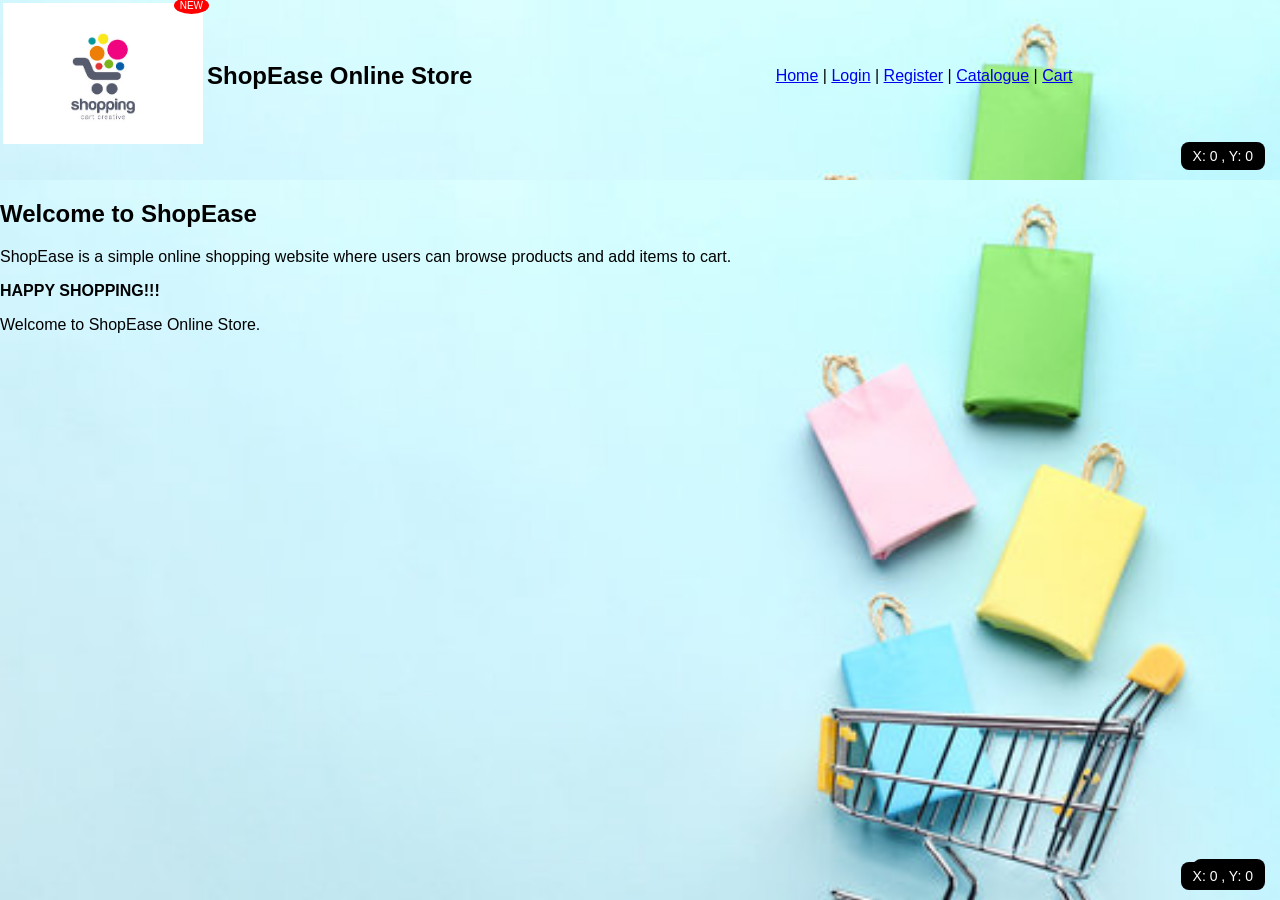
<file: index.html>
<!DOCTYPE html>
<html>
<head>
    <title>ShopEase - Home</title>
</head>

<frameset rows="20%,80%" frameborder="0" border="0">
    <frame src="top.html" noresize scrolling="no">
    <frame src="right.html" noresize>
</frameset>

</html>
</file>
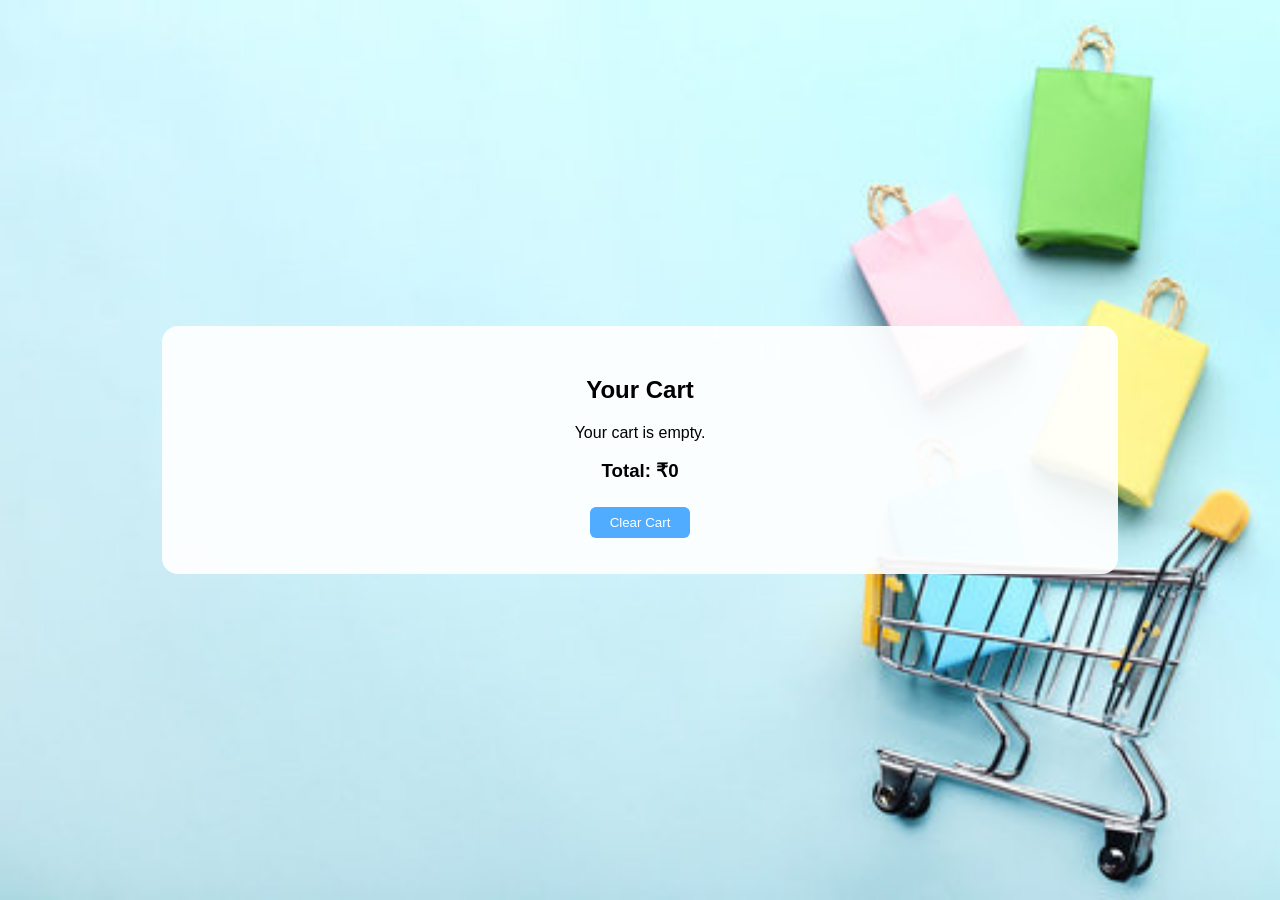
<file: cart.html>
<!DOCTYPE html>
<html>
<head>
<title>Cart</title>
<link rel="stylesheet" href="style.css">

<script>

let cart = JSON.parse(sessionStorage.getItem("cart")) || [];

window.onload = function(){

    let box = document.getElementById("cart");
    let total = 0;

    if(cart.length === 0){
        box.innerHTML = "<p>Your cart is empty.</p>";
        return;
    }

    cart.forEach(p => {

        let cost = p.price * p.quantity;   // FIXED HERE
        total += cost;

        box.innerHTML += `
        <p>${p.name} × ${p.quantity} = ₹${cost}</p>
        `;
    });

    document.getElementById("total").innerText = total;
}

</script>
</head>

<body class="center-page">

<div class="catalogue-container">
<h2>Your Cart</h2>

<div id="cart"></div>

<h3>Total: ₹<span id="total">0</span></h3>

<button onclick="sessionStorage.clear(); location.reload();"
style="padding:8px 20px;">Clear Cart</button>

</div>

</body>
</html>
</file>
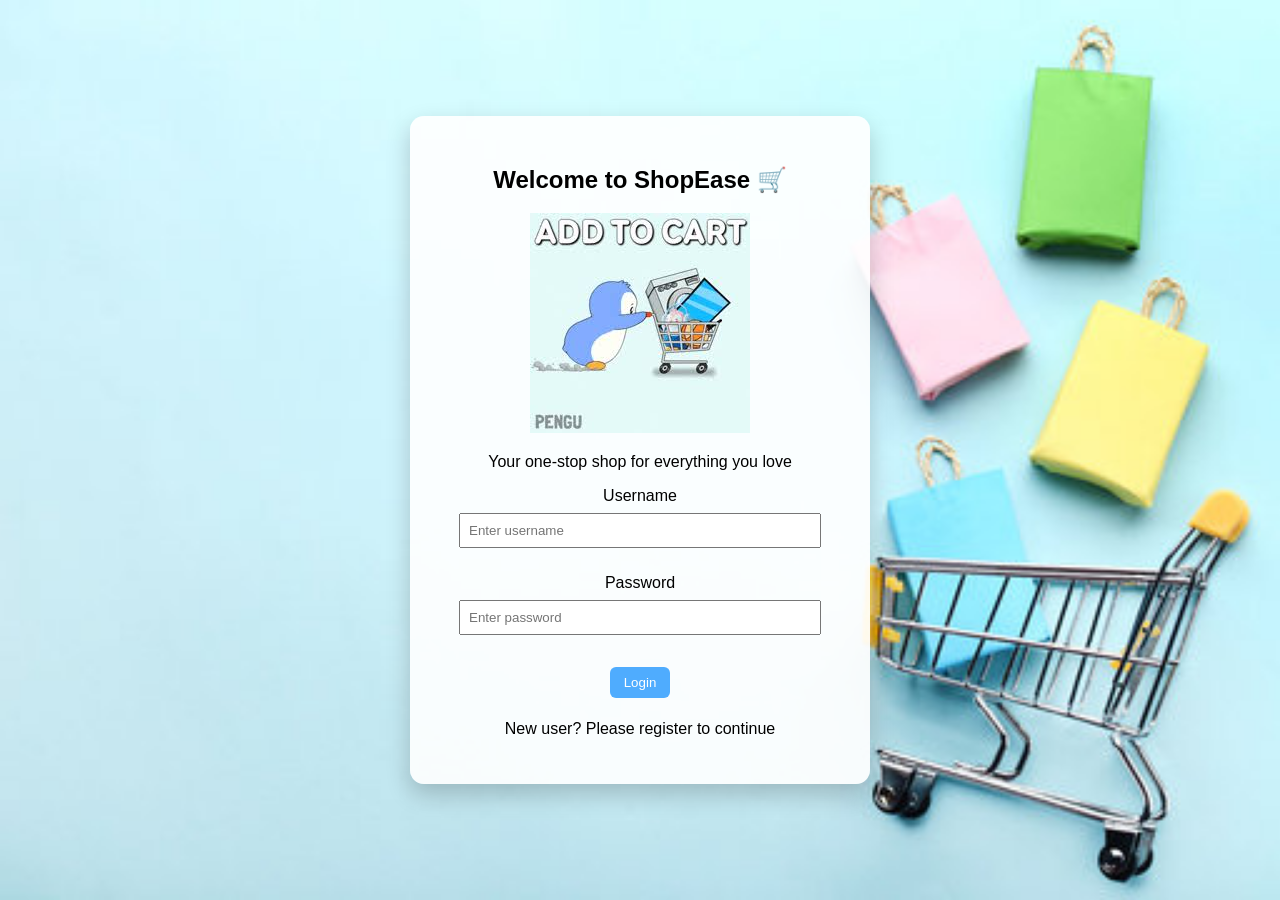
<file: catalogue.html>
<!DOCTYPE html>
<html>
<head>
<title>Catalogue - ShopEase</title>
<link rel="stylesheet" href="style.css">

<script>

/* ---------- LOGIN CHECK ---------- */
if (sessionStorage.getItem("isloggedIn") !== "true") {
    alert("Please login first");
    window.location.href = "login.html";
}

/* ---------- PRODUCTS ---------- */
let products = {

clothes: [
 {name:"T-Shirt", price:500},
 {name:"Jeans", price:1200},
 {name:"Jacket", price:2200},
 {name:"Kurti", price:900}
],

electronics: [
 {name:"Mobile", price:15000},
 {name:"Laptop", price:55000},
 {name:"Headphones", price:2000},
 {name:"Smart Watch", price:3500}
],

books: [
 {name:"Novel", price:400},
 {name:"Python Book", price:650},
 {name:"AI Book", price:900}
],

home: [
 {name:"Mixer", price:2500},
 {name:"Iron Box", price:1200},
 {name:"Lamp", price:600}
],

footwear: [
 {name:"Sports Shoes", price:2200},
 {name:"Sandals", price:900}
],

beauty: [
 {name:"Face Wash", price:250},
 {name:"Perfume", price:1500}
],

sports: [
 {name:"Cricket Bat", price:2000},
 {name:"Football", price:800}
],

groceries: [
 {name:"Rice Bag", price:1200},
 {name:"Cooking Oil", price:650}
]

};

/* ---------- CART STORAGE ---------- */
let cart = JSON.parse(sessionStorage.getItem("cart")) || [];


/* ---------- LOAD CATEGORY ---------- */
function loadCategory(cat){

    let box = document.getElementById("products");
    box.innerHTML = "";

    let table = `
    <h3 style="text-align:center; text-transform:capitalize;">
    ${cat} - Basic Information
    </h3>

    <table border="3" width="85%" align="center" cellpadding="10"
    style="border-collapse:separate; border-spacing:0; border:3px double black; margin-bottom:30px;">

    <tr style="background-color:#d79aa4;">
        <th style="border:2px solid black;">Product Name</th>
        <th style="border:2px solid black;">Price (₹)</th>
        <th style="border:2px solid black;">Quantity</th>
    </tr>
    `;

    products[cat].forEach(p => {
        table += `
        <tr>
            <td style="border:2px solid black;">${p.name}</td>
            <td style="border:2px solid black;">${p.price}</td>
            <td style="border:2px solid black;">
                <button onclick="changeQty('${p.name}',-1)">-</button>
                <span id="${p.name}">1</span>
                <button onclick="changeQty('${p.name}',1)">+</button>
                <br><br>
                <button onclick="addToCart('${p.name}',${p.price})"
                style="background:#4CAF50;color:white;border:none;padding:5px 10px;">
                Add
                </button>
            </td>
        </tr>
        `;
    });

    table += `</table>`;


    /* ----------- DETAILED TABLE ----------- */

    table += `
    <h3 style="text-align:center; text-transform:capitalize;">
    ${cat} - Detailed Information
    </h3>

    <table width="85%" align="center" cellpadding="10"
    style="border-collapse:collapse; margin-bottom:30px;">

    <tr style="background-color:#2f4f7f; color:white;">
        <th>Product Name</th>
        <th>Category</th>
        <th>Availability</th>
        <th>Rating</th>
    </tr>
    `;

    products[cat].forEach(p => {
        table += `
        <tr style="background-color:#e8edf7;">
            <td>${p.name}</td>
            <td>${cat}</td>
            <td>In Stock</td>
            <td>4.5 ⭐</td>
        </tr>
        `;
    });

    table += `</table>`;


    /* ----------- GO TO CART BUTTON ----------- */

    table += `
    <div style="text-align:center; margin-bottom:40px;">
        <button onclick="window.location.href='cart.html'"
        style="padding:10px 25px; background-color:#4CAF50;
        color:white; border:none; border-radius:6px; cursor:pointer;">
        Go To Cart
        </button>
    </div>
    `;

    box.innerHTML = table;
}


/* ---------- CHANGE QUANTITY ---------- */
function changeQty(name,val){
    let el = document.getElementById(name);
    let q = parseInt(el.innerText) + val;
    if(q < 1) q = 1;
    el.innerText = q;
}


/* ---------- ADD TO CART ---------- */
function addToCart(name, price){

    let qty = parseInt(document.getElementById(name).innerText);

    cart.push({
        name: name,
        price: price,
        quantity: qty
    });

    sessionStorage.setItem("cart", JSON.stringify(cart));

    alert("Added to cart");
}

</script>
</head>

<body class="center-page">

<div class="catalogue-container">
    <h2>Product Catalogue</h2>

    <div class="categories">
        <button onclick="loadCategory('clothes')">Clothes</button>
        <button onclick="loadCategory('electronics')">Electronics</button>
        <button onclick="loadCategory('books')">Books</button>
        <button onclick="loadCategory('home')">Home</button>
        <button onclick="loadCategory('footwear')">Footwear</button>
        <button onclick="loadCategory('beauty')">Beauty</button>
        <button onclick="loadCategory('sports')">Sports</button>
        <button onclick="loadCategory('groceries')">Groceries</button>
    </div>

    <div id="products"></div>

</div>

</body>
</html>
</file>
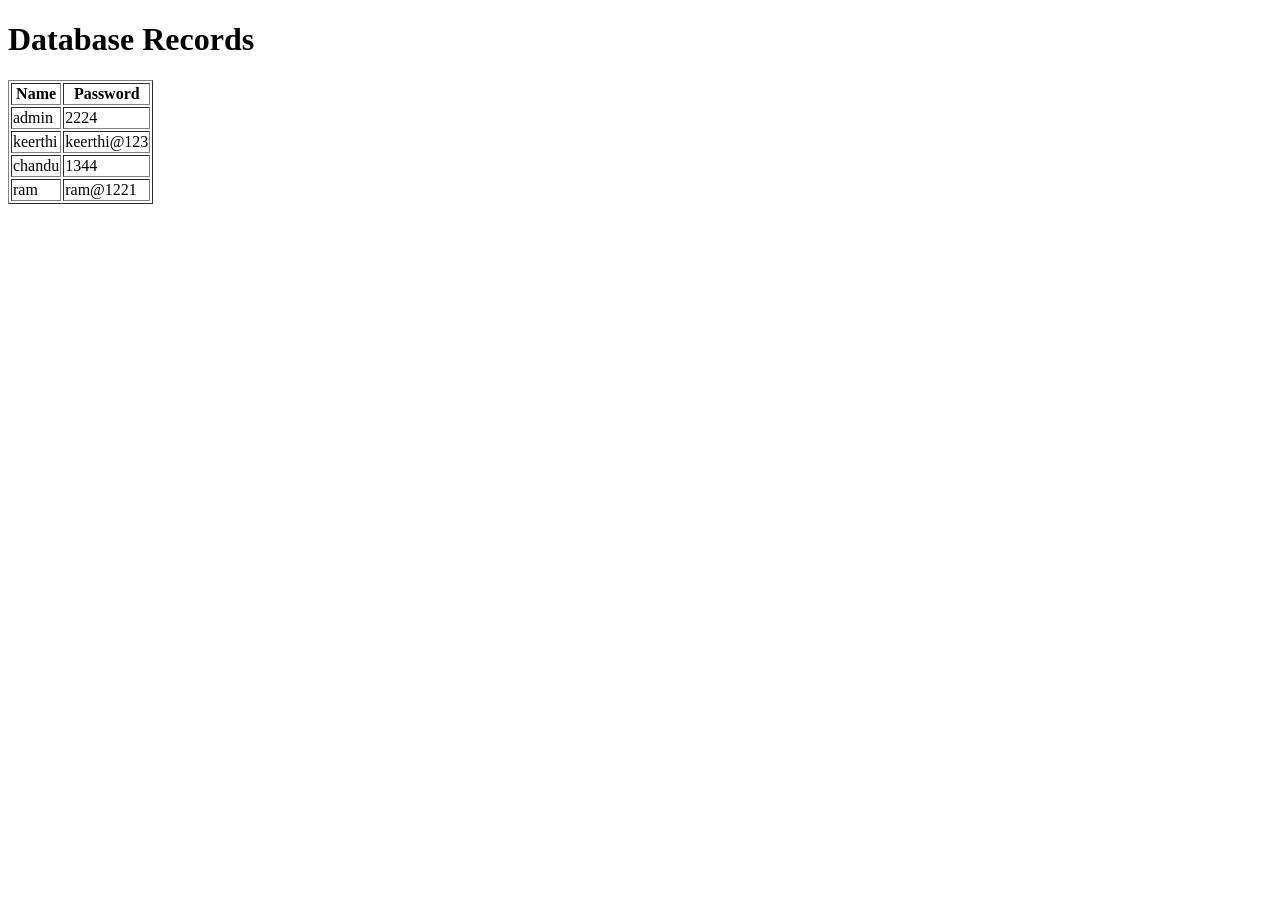
<file: DBcon.html>
<!DOCTYPE html>
<html>
<head>
    <title>DB Records</title>
</head>
<body>

<h1>Database Records</h1>

<table border="1">
<tr>
<th>Name</th>
<th>Password</th>
</tr>

<tr>
<td>admin</td>
<td>2224</td>
</tr>

<tr>
<td>keerthi</td>
<td>keerthi@123</td>
</tr>

<tr>
<td>chandu</td>
<td>1344</td>
</tr>

<tr>
<td>ram</td>
<td>ram@1221</td>
</tr>

</table>

</body>
</html>
</file>
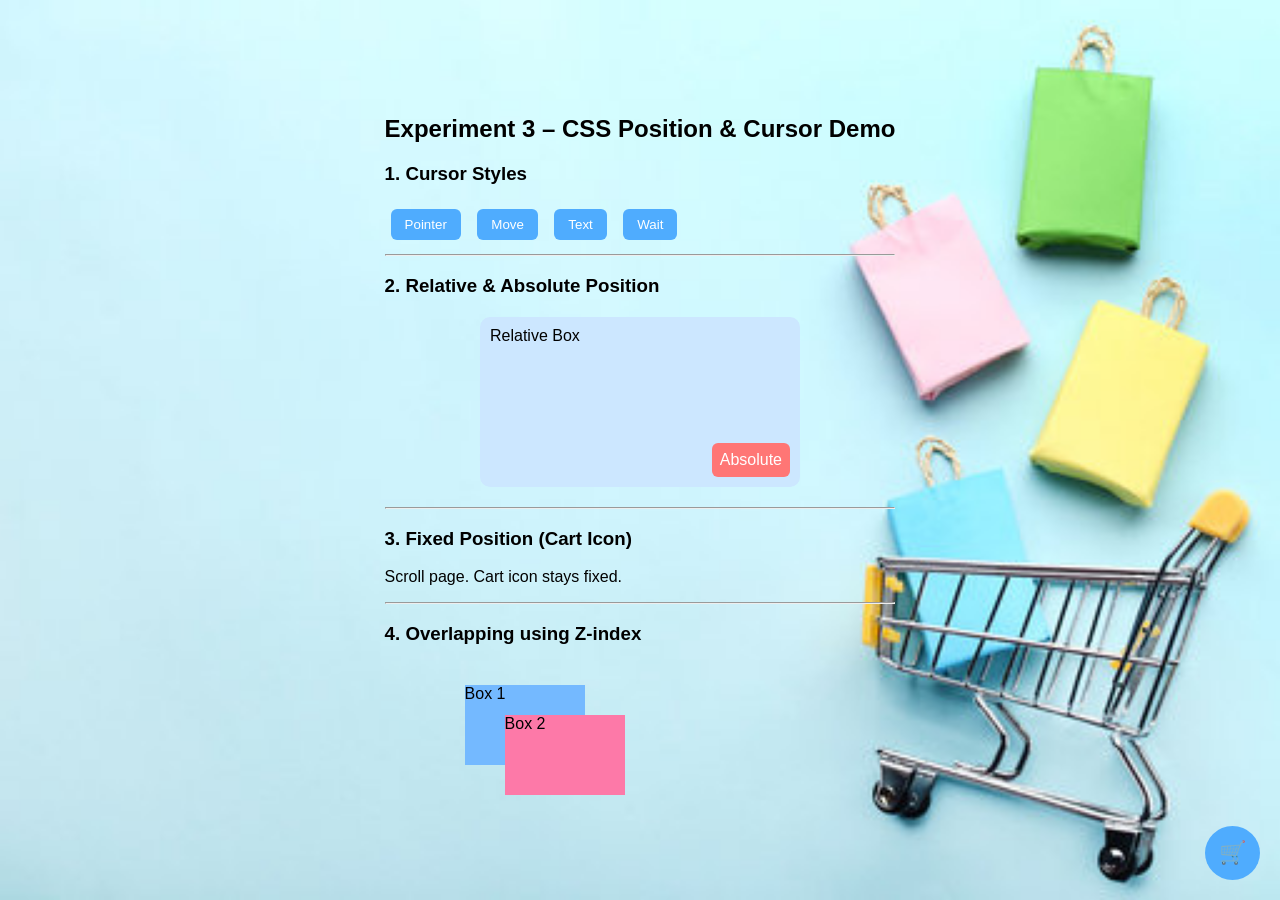
<file: exp3.html>
<!DOCTYPE html>
<html>
<head>
<title>Experiment 3 - CSS Position & Cursor</title>
<link rel="stylesheet" href="style.css">
</head>

<body class="center-page">

<div class="exp-box">

<h2>Experiment 3 – CSS Position & Cursor Demo</h2>

<!-- (a) Cursor -->
<h3>1. Cursor Styles</h3>
<button class="cursor-pointer">Pointer</button>
<button class="cursor-move">Move</button>
<button class="cursor-text">Text</button>
<button class="cursor-wait">Wait</button>

<hr>

<!-- (b) Position relative & absolute -->
<h3>2. Relative & Absolute Position</h3>
<div class="relative-box">
  Relative Box
  <div class="absolute-box">Absolute</div>
</div>

<hr>

<!-- (c) Fixed position -->
<h3>3. Fixed Position (Cart Icon)</h3>
<p>Scroll page. Cart icon stays fixed.</p>

<div class="fixed-cart">🛒</div>

<hr>

<!-- (d) Overlapping -->
<h3>4. Overlapping using Z-index</h3>
<div class="overlap-area">
  <div class="box1">Box 1</div>
  <div class="box2">Box 2</div>
</div>

</div>

</body>
</html>
</file>
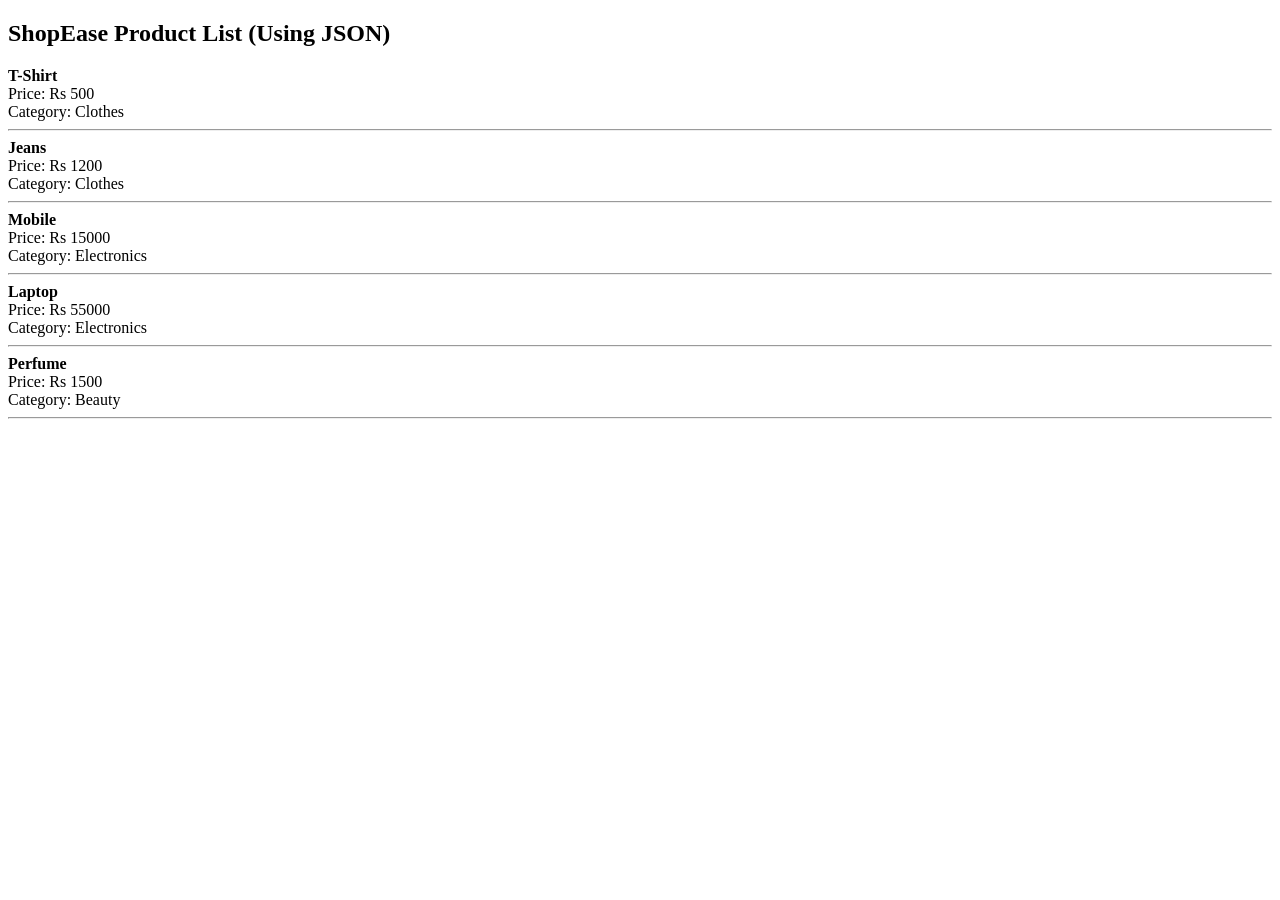
<file: jsonproducts.html>
<!DOCTYPE html>
<html>
<head>
<title>ShopEase JSON Products</title>
<meta charset="UTF-8">
</head>

<body>

<h2>ShopEase Product List (Using JSON)</h2>

<div id="products"></div>

<script>

fetch("products.json")
.then(response => response.json())
.then(data => {

let output = "";

data.products.forEach(function(product){

output += `
<div>
<b>${product.name}</b><br>
Price: Rs ${product.price}<br>
Category: ${product.category}
</div>
<hr>
`;

});

document.getElementById("products").innerHTML = output;

});

</script>

</body>
</html>
</file>
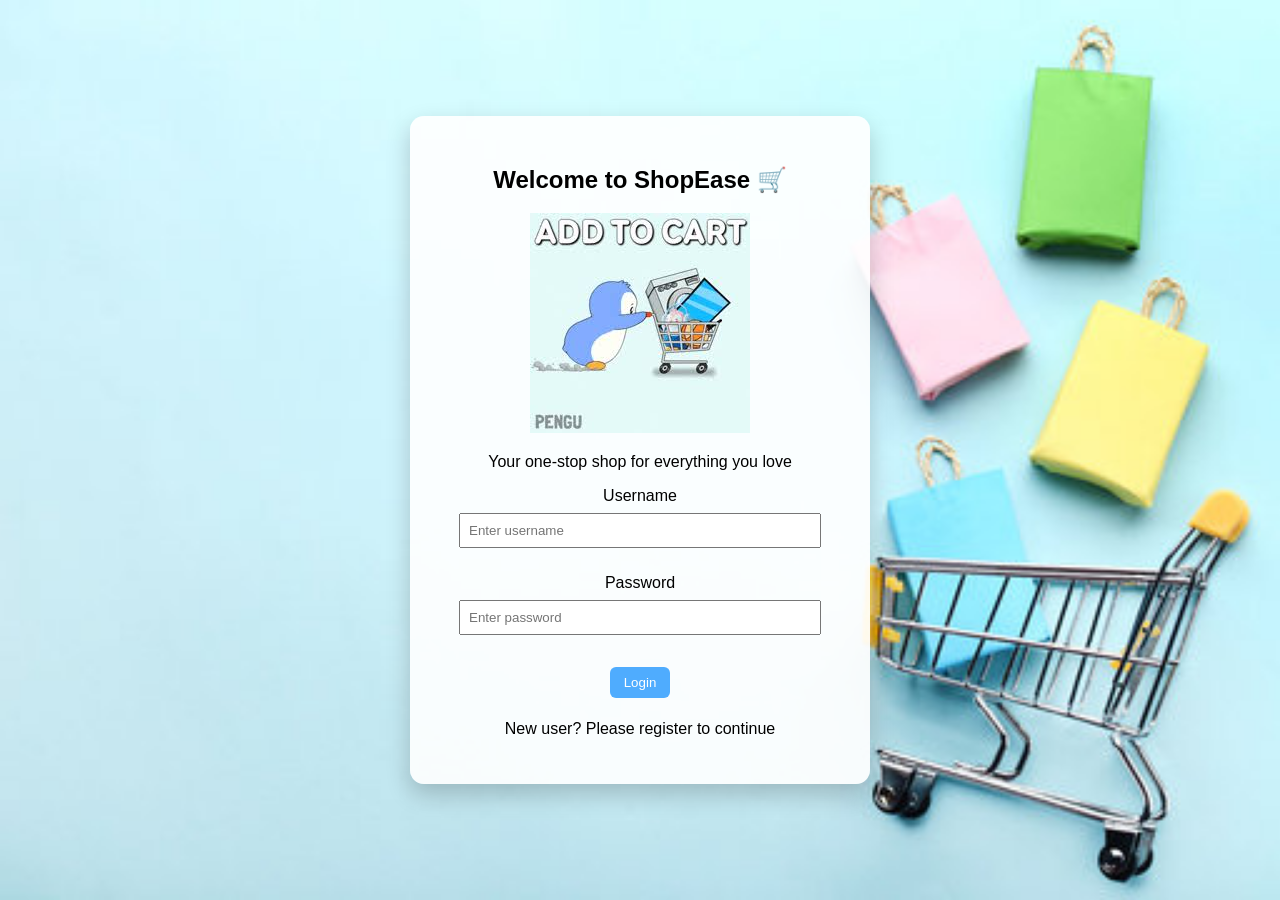
<file: login.html>
<!DOCTYPE html>
<html>
<head>
    <title>Login - ShopEase</title>
    <link rel="stylesheet" href="style.css">

    <!-- External JavaScript file -->
    <script src="script.js"></script>

    <!-- Login script -->
    <script>
    function loginUser() {
        var username = document.getElementById("username").value;
        var password = document.getElementById("password").value;

        if (username === "admin" && password === "1234") {
            sessionStorage.setItem("isloggedIn", "true");
            alert("Login successful");
            window.location.href = "catalogue.html";
        } else {
            alert("Invalid username or password");
        }
    }
    </script>
</head>
<body class="center-page">

    <div class="box">
        <h2>Welcome to ShopEase 🛒</h2>

        <img src="images/cat shopping.jpg" class="login-gif">

        <p class="tagline">Your one-stop shop for everything you love</p>

        <label>Username</label><br>
        <input type="text" id="username" placeholder="Enter username"><br><br>

        <label>Password</label><br>
        <input type="password" id="password" placeholder="Enter password"><br><br>

        <button onclick="loginUser()">Login</button>

        <p class="note">New user? Please register to continue</p>
    </div>

</body>
</html>
</file>
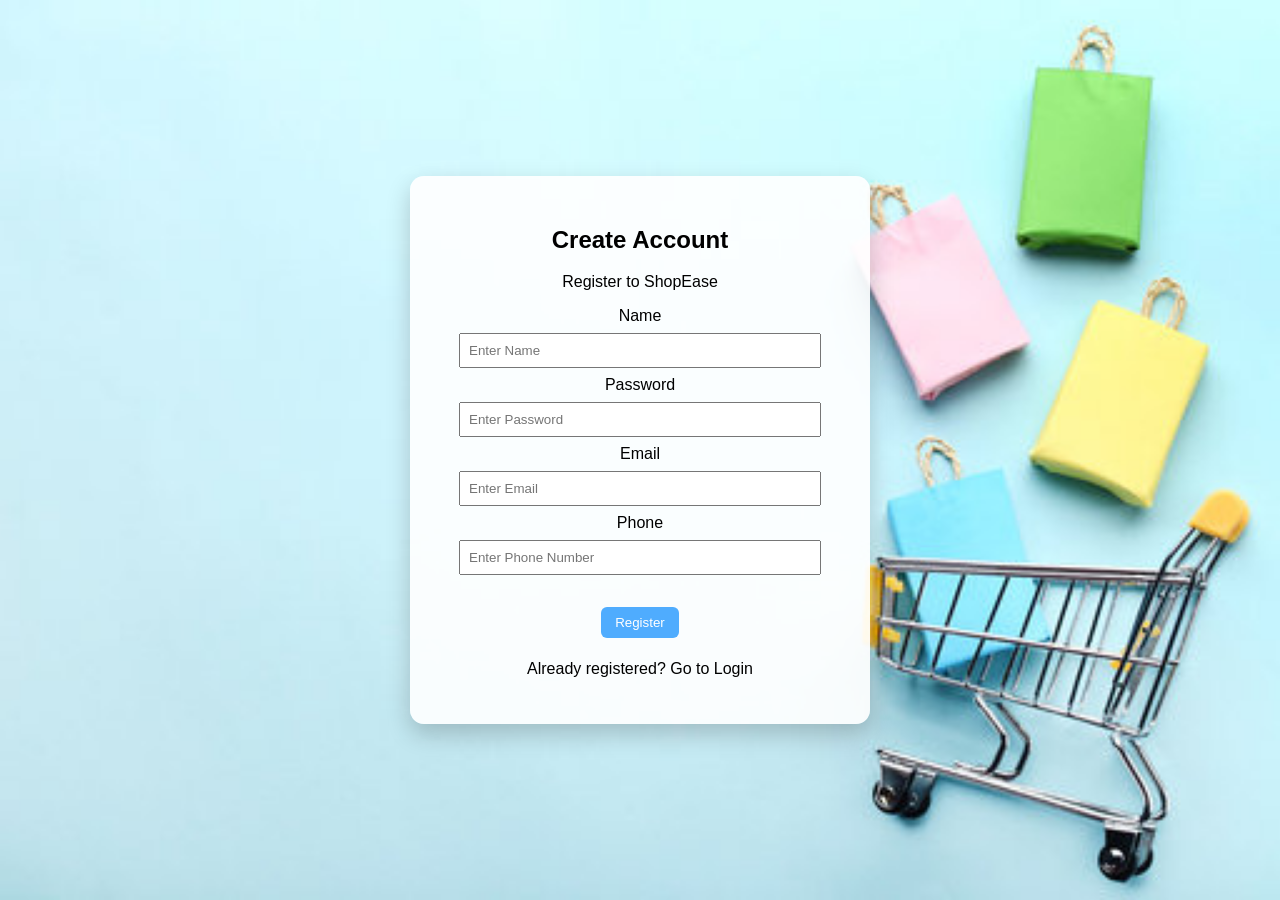
<file: register.html>
<!DOCTYPE html>
<html>
<head>
    <title>ShopEase - Register</title>
    <link rel="stylesheet" href="style.css">

    <!-- External JavaScript file -->
    <script src="script.js"></script>
</head>

<body class="center-page">

<div class="box">
    <h2>Create Account</h2>
    <p>Register to ShopEase</p>

    <label>Name</label><br>
    <input type="text" id="name" placeholder="Enter Name"><br>

    <label>Password</label><br>
    <input type="password" id="password" placeholder="Enter Password"><br>

    <label>Email</label><br>
    <input type="text" id="email" placeholder="Enter Email"><br>

    <label>Phone</label><br>
    <input type="text" id="phone" placeholder="Enter Phone Number"><br><br>

    <button onclick="return validateForm()">Register</button>

    <p class="note">Already registered? Go to Login</p>
</div>

</body>
</html>
</file>
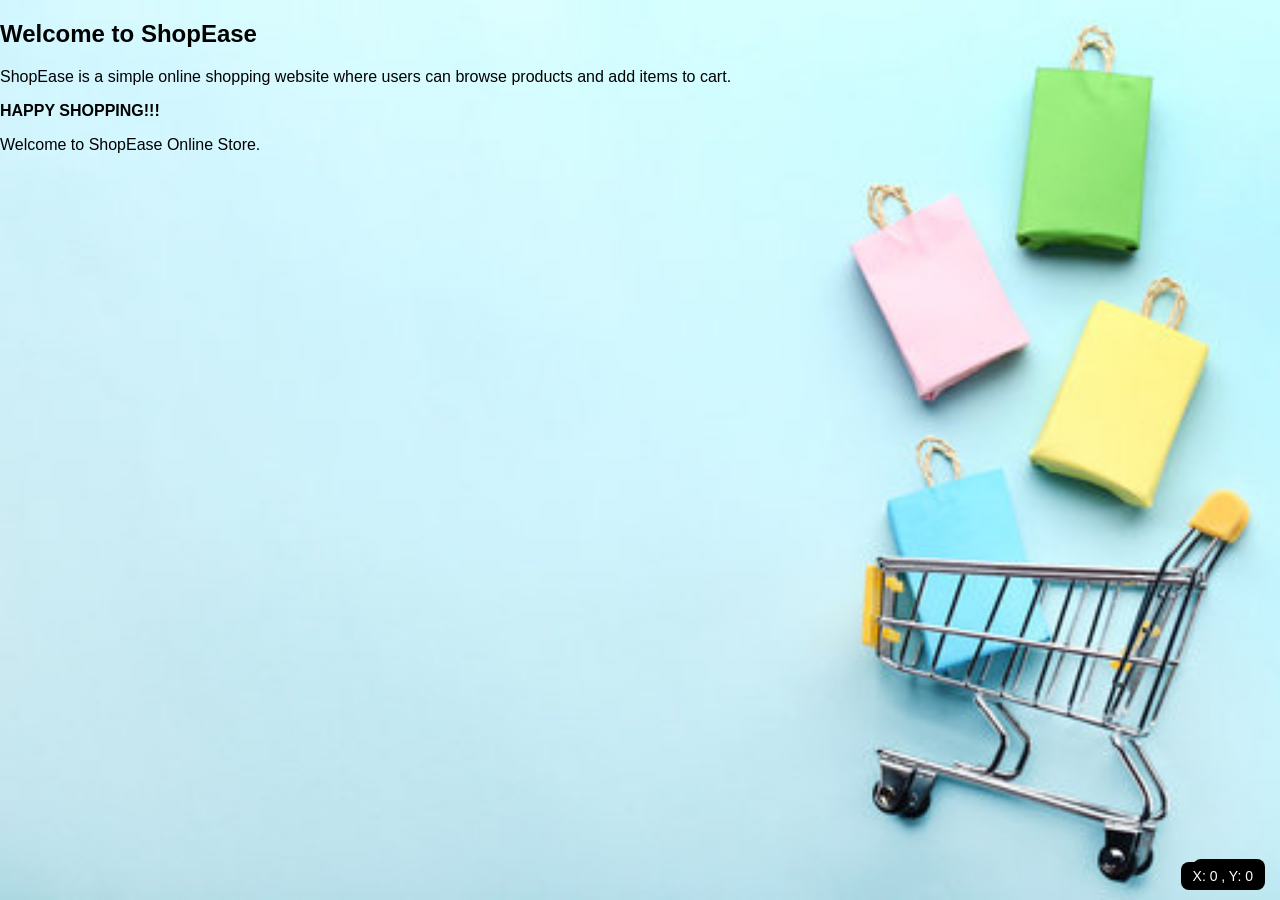
<file: right.html>
<!DOCTYPE html>
<html>
<head>
<link rel="stylesheet" href="style.css">
<script>
document.addEventListener("mousemove", function(e){
    document.getElementById("cursorBox").innerText =
        "X: " + e.clientX + " , Y: " + e.clientY;
});
</script>
<style>
body{
    margin:0;
    padding:0;
}
</style>


</head>
<body>
    <div class="sticky-bar">
    Sticky Offer Bar – CSS Position Demo
</div>

<h2>Welcome to ShopEase</h2>
<p>
ShopEase is a simple online shopping website where users can browse products and add items to cart.
</p>
<p><b>HAPPY SHOPPING!!!</b></p>
<p>
Welcome to <span class="highlight">ShopEase</span> Online Store.
<div class="relative-tag">
    CSS Relative Position Demo
</div>

</p>
<div id="cursorBox">X: 0 , Y: 0</div>
<script>
document.addEventListener("mousemove", function(e){
    let x = e.clientX;
    let y = e.clientY;
    document.getElementById("cursorBox").innerText =
    "X: " + x + " , Y: " + y;
});
</script>
</body>
</html>
<div id="cursorBox" style="
position: fixed;
right: 15px;
bottom: 15px;
background: black;
color: white;
padding: 6px 10px;
border-radius: 8px;
font-size: 12px;
z-index: 999;">
X: 0 , Y: 0
</div>
</file>
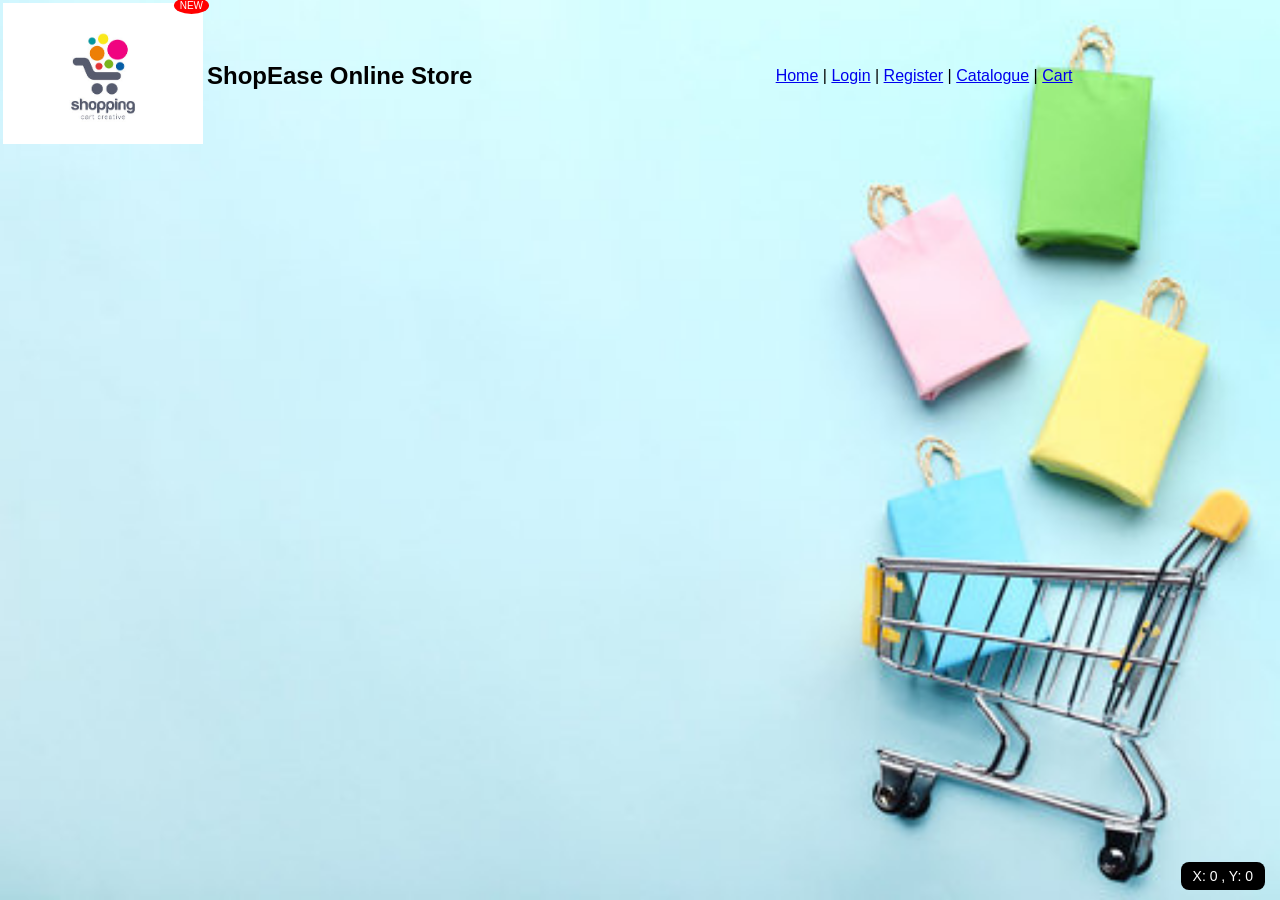
<file: top.html>
<!DOCTYPE html>
<html>
<body>

<table width="100%">
<tr>
    <!-- Logo -->
    <td width="15%">
<div class="logo-box">
    <img src="images/logo.jpg" class="logo" id="dragLogo">
    <div class="absolute-badge">NEW</div>
</div>
    </td>

    <!-- Company name -->
    <td width="45%">
        <h2>ShopEase Online Store</h2>
    </td>

    <!-- Navigation links -->
    <td width="40%">
        <a href="index.html" target="_top">Home</a> |
        <a href="login.html" target="rightFrame">Login</a> |
        <a href="register.html" target="rightFrame">Register</a> |
        <a href="catalogue.html" target="rightFrame">Catalogue</a> |
        <a href="cart.html" target="rightFrame">Cart</a>




    </td>
</tr>
</table>
<script>
const logo = document.getElementById("dragLogo");

let isDragging = false;
let offsetX = 0;
let offsetY = 0;

logo.addEventListener("mousedown", function(e){
    isDragging = true;
    offsetX = e.clientX - logo.offsetLeft;
    offsetY = e.clientY - logo.offsetTop;
    logo.style.position = "absolute";
});

document.addEventListener("mousemove", function(e){
    if(isDragging){
        logo.style.left = (e.clientX - offsetX) + "px";
        logo.style.top = (e.clientY - offsetY) + "px";
    }
});

document.addEventListener("mouseup", function(){
    isDragging = false;
});
</script>
<div id="cursorBox">X: 0 , Y: 0</div>
<script>
document.addEventListener("mousemove", function(e){
    let x = e.clientX;
    let y = e.clientY;

    document.getElementById("cursorBox").innerText = 
    "X: " + x + " , Y: " + y;
});
</script>

</body>
</html>
<head>
    <link rel="stylesheet" href="style.css">
    <script src="script.js"></script>
<style>
body{
    margin:0;
    padding:0;
}
</style>

</head>
</file>
<file: style.css>
/* ===== Global Page Background ===== */
body {
    margin: 0;
    font-family: Arial, sans-serif;
    background-image: url("images/bg.jpg");
    background-size: cover;
    background-repeat: no-repeat;
    background-attachment: fixed;
}

/* ===== Centering wrapper (only where needed) ===== */
.center-page {
    min-height: 100vh;
    display: flex;
    justify-content: center;
    align-items: center;
}

/* ===== Login & Catalogue Box ===== */
.box {
    background: rgba(255,255,255,0.9);
    padding: 30px 40px;
    border-radius: 14px;
    box-shadow: 0 10px 25px rgba(0,0,0,0.2);
    text-align: center;
    width: 380px;
}

/* ===== Inputs ===== */
input {
    padding: 8px;
    width: 90%;
    margin: 8px 0;
}

/* ===== Buttons ===== */
button {
    padding: 8px 14px;
    margin: 6px;
    border-radius: 6px;
    border: none;
    background: #4facfe;
    color: white;
    cursor: pointer;
}

button:hover {
    background: #2f80ed;
}

/* ===== Catalogue ===== */
.catalogue-container{
    background: rgba(255,255,255,0.92);
    padding: 30px;
    border-radius: 16px;
    width: 70%;
    text-align: center;
}

.categories button{
    padding: 12px 25px;
    margin: 8px;
    border-radius: 25px;
    border: none;
    background: linear-gradient(135deg,#36d1dc,#5b86e5);
    color: white;
    font-size: 16px;
    cursor: pointer;
}

.product{
    background:#f4f9ff;
    margin:10px auto;
    padding:12px;
    border-radius:10px;
    width:60%;
}

.qty-box button{
    padding:5px 10px;
    margin:5px;
}

.add-btn{
    padding:8px 18px;
    background:#4facfe;
    border:none;
    color:white;
    border-radius:20px;
    cursor:pointer;
}

.product-img{
    width:120px;
    height:120px;
    object-fit:contain;
    display:block;
    margin:5px auto;
}

/* ================================================= */
/* =============== EXPERIMENT 3 =================== */
/* ================================================= */

/* ----- Cursor types ----- */
.cursor-pointer{ cursor:pointer; }
.cursor-move{ cursor:move; }
.cursor-text{ cursor:text; }
.cursor-wait{ cursor:wait; }

/* ----- Relative & absolute demo ----- */
.relative-box{
  position: relative;
  width: 300px;
  height: 150px;
  background:#cce7ff;
  margin: 20px auto;
  border-radius:10px;
  padding:10px;
}

.absolute-box{
  position: absolute;
  bottom:10px;
  right:10px;
  background:#ff7675;
  color:white;
  padding:8px;
  border-radius:6px;
}

/* ----- Fixed demo ----- */
.fixed-cart{
  position: fixed;
  bottom:20px;
  right:20px;
  background:#4facfe;
  padding:14px;
  border-radius:50%;
  font-size:22px;
  z-index:1000;
}

/* ----- Overlapping demo ----- */
.overlap-area{
  position: relative;
  height:140px;
  margin-top:20px;
}

.box1{
  position:absolute;
  left:80px;
  top:20px;
  background:#74b9ff;
  width:120px;
  height:80px;
  z-index:1;
}

.box2{
  position:absolute;
  left:120px;
  top:50px;
  background:#fd79a8;
  width:120px;
  height:80px;
  z-index:2;
}

/* ===== DRAG LOGO (FINAL SIZE) ===== */
#dragLogo{
    cursor: move;
    width: 200px;   /* medium, clean size */
    height: auto;
}

/* ===== Cursor position box ===== */
#cursorBox{
    position: fixed;
    bottom: 10px;
    right: 15px;
    background: black;
    color: white;
    padding: 6px 12px;
    border-radius: 8px;
    font-size: 14px;
    z-index: 9999;
}

/* ===== Position badge demo ===== */
.relative-tag {
    position: relative;
    left: 25px;
    top: 8px;
    background: orange;
    padding: 4px 10px;
    border-radius: 6px;
    font-size: 12px;
    display: inline-block;
}

.logo-box {
    position: relative;
    display: inline-block;
}

.absolute-badge {
    position: absolute;
    top: -6px;
    right: -6px;
    background: red;
    color: white;
    font-size: 10px;
    padding: 3px 6px;
    border-radius: 50%;
}

.sticky-bar {
    position: sticky;
    top: 0;
    background: #0984e3;
    color: white;
    padding: 6px;
    text-align: center;
    z-index: 500;
}

/* ===== HIDE EXP 3 VISUAL ELEMENTS (keep logic) ===== */
.relative-tag,
.sticky-bar {
    display: none;
}
</file>
